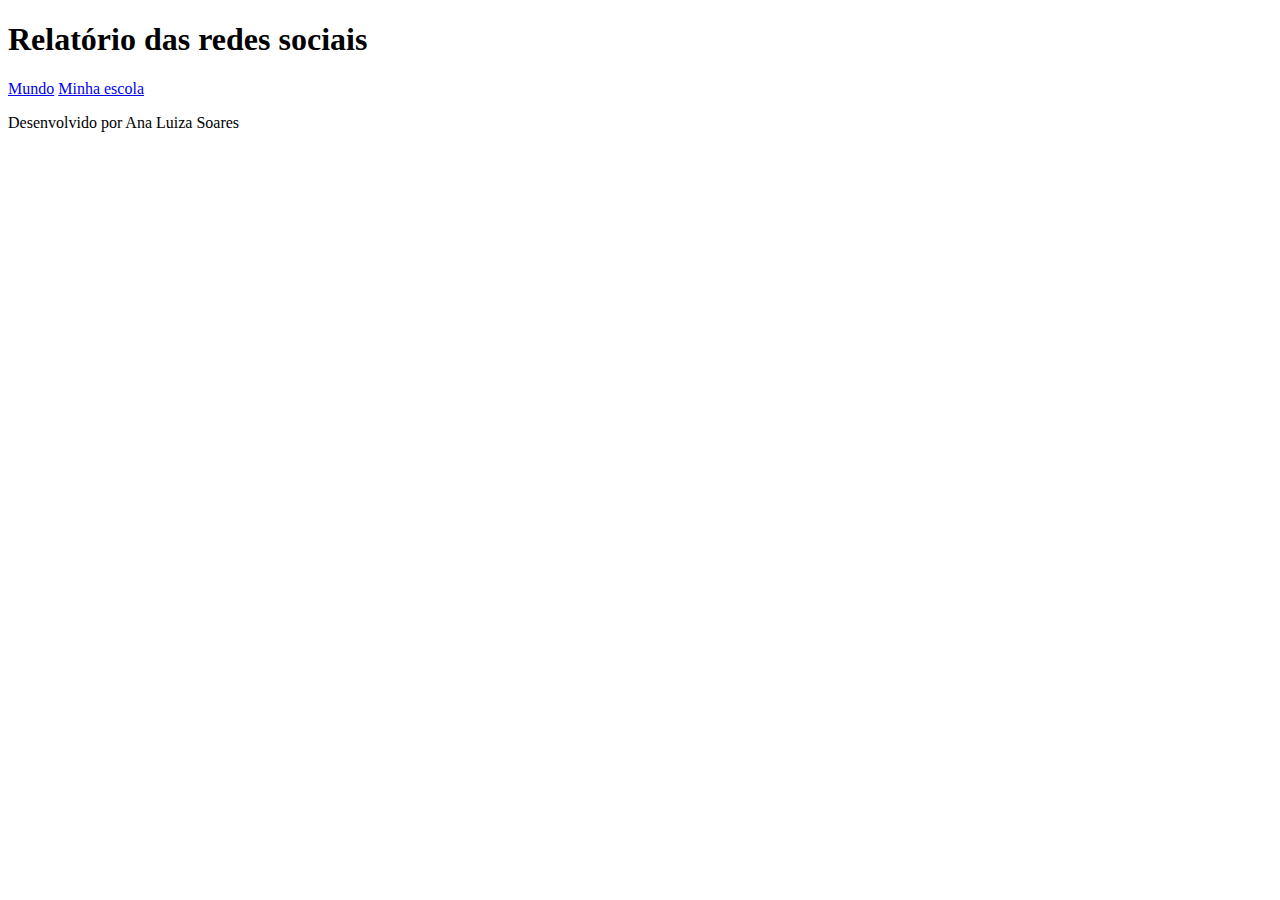
<file: index.html>
<!DOCTYPE html>
<html lang="pt-br">
<head>
    <meta charset="UTF-8">
    <meta http-equiv="X-UA-Compatible" content="IE=edge">
    <meta name="viewport" content="width=device-width, initial-scale=1.0">
    <title>Redes sociais</title>
</head>
<body>
    <header>
        <h1>Relatório das redes sociais</h1>
        <nav>
            <a href="index.html">Mundo</a>
            <a href="#">Minha escola</a>
        </nav>
    </header>
    <main class="graficos-section">
        <section id="graficos-container" class="graficos-container">
         <!-- crie os gráficos aqui  -->
        </section>
    </main>
    <footer>
        <p>Desenvolvido por Ana Luiza Soares</p>
    </footer>
</body>
</html>
</file>
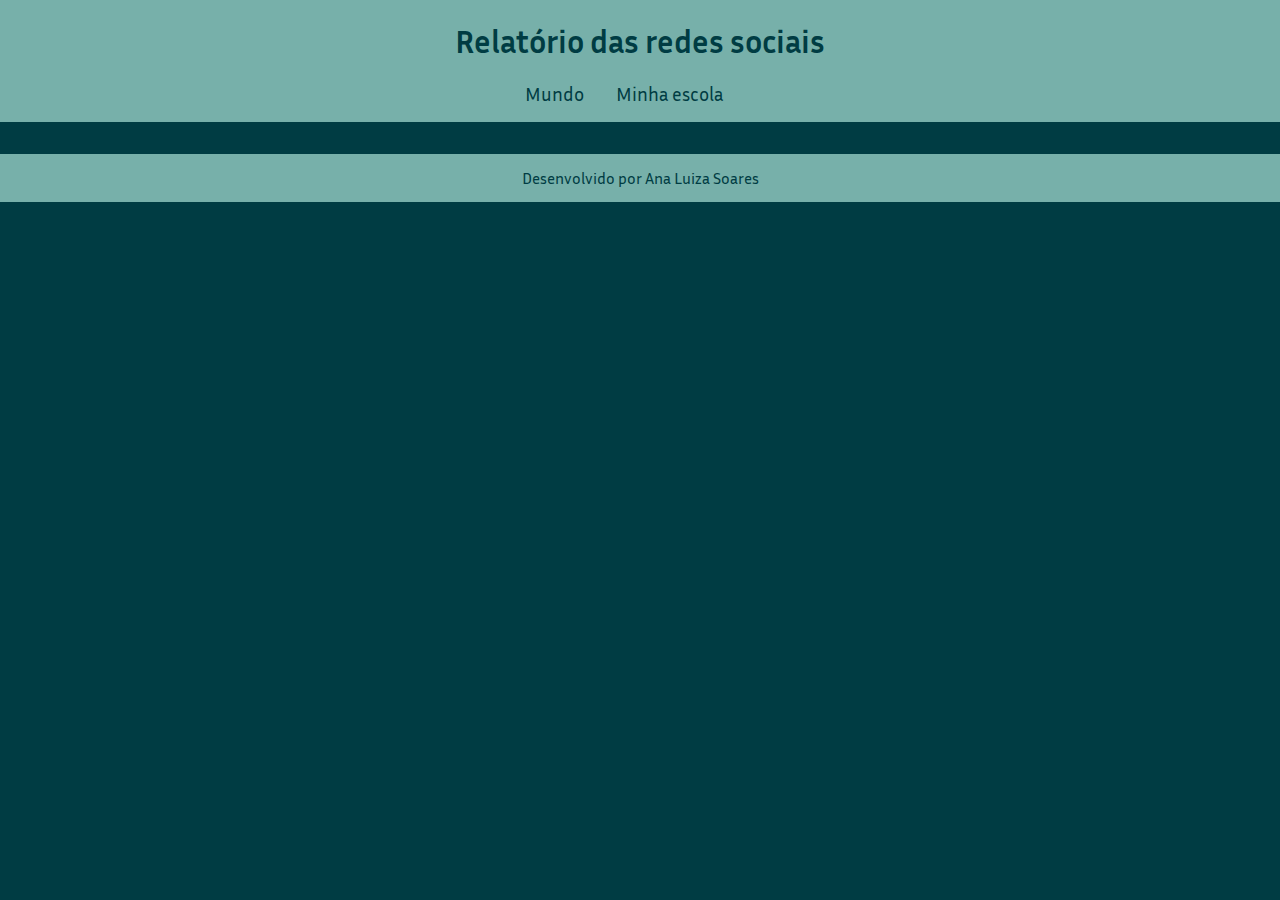
<file: 3-trimestre-ana-main/index.html>
<!DOCTYPE html>
<html lang="pt-br">
<head>
    <meta charset="UTF-8">
    <meta http-equiv="X-UA-Compatible" content="IE=edge">
    <meta name="viewport" content="width=device-width, initial-scale=1.0">
    <title>Redes sociais</title>
    <link rel="stylesheet" href="style.css">
</head>
<body>
    <header>
        <h1>Relatório das redes sociais</h1>
        <nav>
            <a href="index.html">Mundo</a>
            <a href="#">Minha escola</a>
        </nav>
    </header>
    <main class="graficos-section">
        <section id="graficos-container" class="graficos-container">
         <!-- crie os gráficos aqui  -->
        </section>
    </main>
    <footer>
        <p>Desenvolvido por Ana Luiza Soares</p>
    </footer>
</body>
</html>
</file>
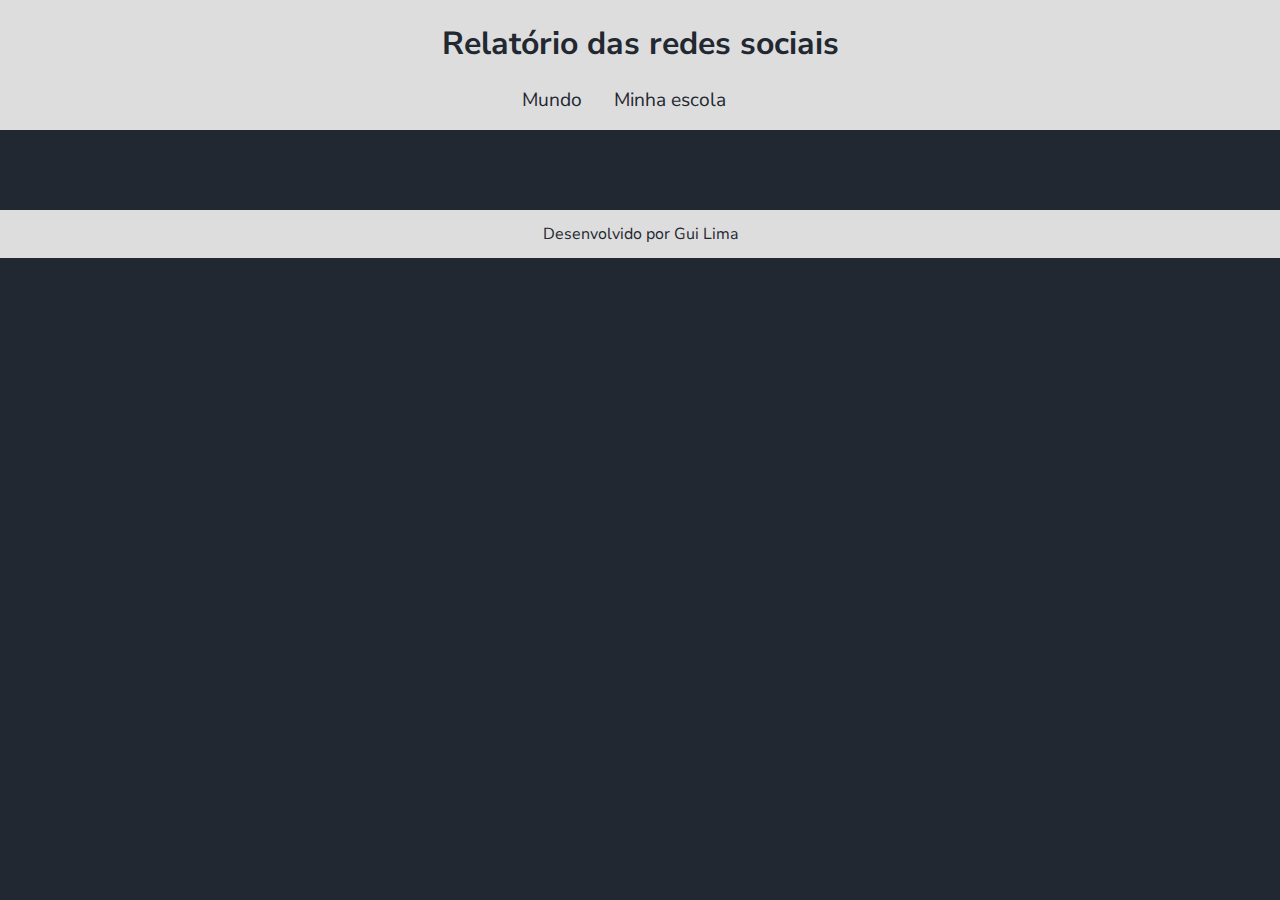
<file: alura-start-storytelling-1-unidade_10/index.html>
<!DOCTYPE html>
<html lang="pt-br">
<head>
    <meta charset="UTF-8">
    <meta name="viewport" content="width=device-width, initial-scale=1.0">
    <title>Redes Sociais</title>
    <link rel="stylesheet" href="style.css">
    <script src="https://cdn.plot.ly/plotly-2.27.0.min.js" charset="utf-8"></script>
</head>
<body>
    <header>
        <h1>Relatório das redes sociais</h1>
        <nav>
            <a href="index.html">Mundo</a>
            <a href="#">Minha escola</a>
        </nav>
    </header>
    <main class="graficos-section">
        <section id="graficos-container" class="graficos-container">
            <!-- crie os gráficos/texto aqui -->
        </section>
    </main>
    <footer>
        <p>Desenvolvido por Gui Lima</p>
    </footer>
    <script type="module" src="graficos/common.js"></script>
    <script type="module" src="graficos/informacoesGlobais.js"></script>
    <script type="module" src="graficos/quantidadeUsuarios.js"></script>
</body>
</html>
</file>
<file: 3-trimestre-ana-main/style.css>
@import url('https://fonts.googleapis.com/css2?family=Inria+Sans:ital,wght@0,300;0,400;0,700;1,300;1,400;1,700&family=Titillium+Web:ital,wght@0,200;0,300;0,400;0,600;0,700;0,900;1,200;1,300;1,400;1,600;1,700&display=swap');

:root{
    --bg-color: #003C43;
    --primary-color: #77B0AA;
    --secondary-color:#135D66;
    --font:"Inria Sans", sans-serif;
}

body {
    background-color: var(--bg-color);
    color: var(--primary-color);
    font-family: var(--font);
    height: 100vh;
    margin: 0;

}

header{
    background-color: var(--primary-color);
    text-align: center;
    padding: 1px;
}

h1{
    font-size: 2rem;
    color: var(--bg-color);
    font-weight: 700;
}

nav{
    display: flex;
    justify-content: center;
    font-weight: 400;
}

nav a {
    text-decoration: none;
    color: var(--bg-color);
    margin: 0 2rem 1rem 0rem;
    font-size: 1.2rem;
}

nav a:hover {
    text-decoration: underline;
    transform: scale(0.90);
    transition: transform 0.1s;
}

footer{
    display: flex;
    align-items: center;
    justify-content: center;
    background-color: var(--primary-color);
    color:  var(--bg-color);
    width: 100%;
    height: 3rem;
    margin-top: 2rem;
}
</file>
<file: alura-start-storytelling-1-unidade_10/style.css>
@import url('https://fonts.googleapis.com/css2?family=Nunito+Sans:ital,opsz,wght@0,6..12,200..1000;1,6..12,200..1000&display=swap');

:root {
    --bg-color: #222831;
    --primary-color: #DDDDDD;
    --secondary-color: #F05454;
    --font: "Nunito Sans", sans-serif;
}

body {
    background-color: var(--bg-color);
    color: var(--primary-color);
    font-family: var(--font);
    height: 100vh;
    margin: 0;
}

header {
    background-color: var(--primary-color);
    text-align: center;
    padding: 1px;
}

h1 {
    font-size: 2rem;
    color: var(--bg-color);
    font-weight: 700;
}

nav {
    display: flex;
    justify-content: center;
    font-weight: 400;
}

nav a {
    text-decoration: none;
    color: var(--bg-color);
    margin: 0 2rem 1rem 0rem;
    font-size: 1.2rem;
}

nav a:hover {
    text-decoration: underline;
    transform: scale(0.90);
    transition: transform 0.1s;
}

.graficos-container {
    margin: 5rem;
}

.grafico {
    margin-top: 3rem;
}

.graficos-container__texto {
    font-size: 1.3rem;
    text-align: center;
    padding: 2rem;
    border: var(--secondary-color) solid 2px;
}

span {
    font-weight: bold;
    color: var(--secondary-color);
}

footer {
    display: flex;
    align-items: center;
    justify-content: center;
    background-color: var(--primary-color);
    color: var(--bg-color);
    width: 100%;
    height: 3rem;
    margin-top: 2rem;
}
</file>
